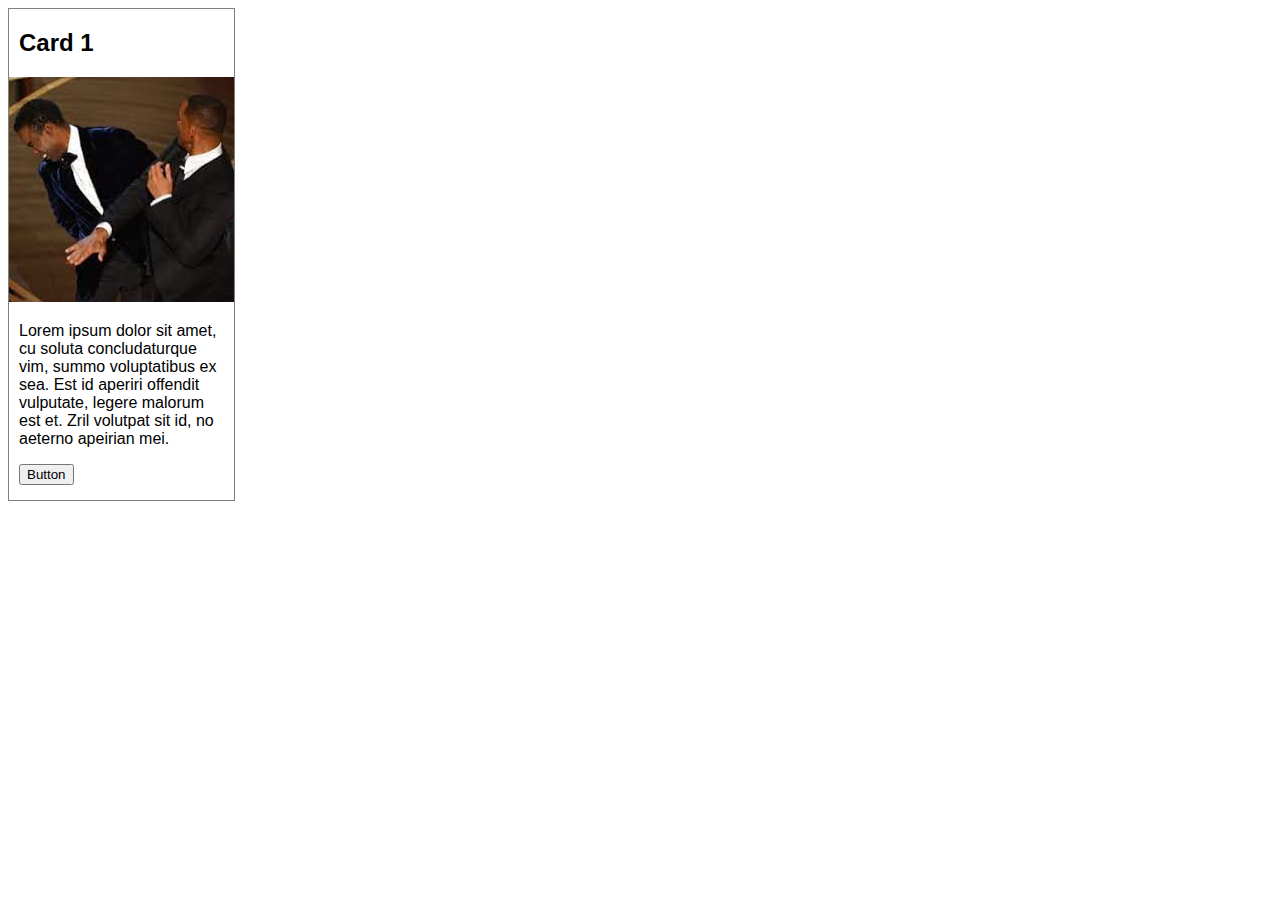
<file: lab01/exercise01/index.html>
<!DOCTYPE html>
<html lang="en" >
<head>
    <meta charset="UTF-8">
    <title>HTML Box Model</title>
    <link rel="stylesheet" href="style.css">
</head>
<body>

    <section>
        <h2>Card 1</h2>
        <img src="[data-uri]" alt="*slap noise*" />
        <p>Lorem ipsum dolor sit amet, cu soluta concludaturque vim, summo voluptatibus ex sea. Est id aperiri offendit vulputate, legere malorum est et. Zril volutpat sit id, no aeterno apeirian mei.</p>
        <button>Button</button>
    </section>
  
</body>
</html>
</file>
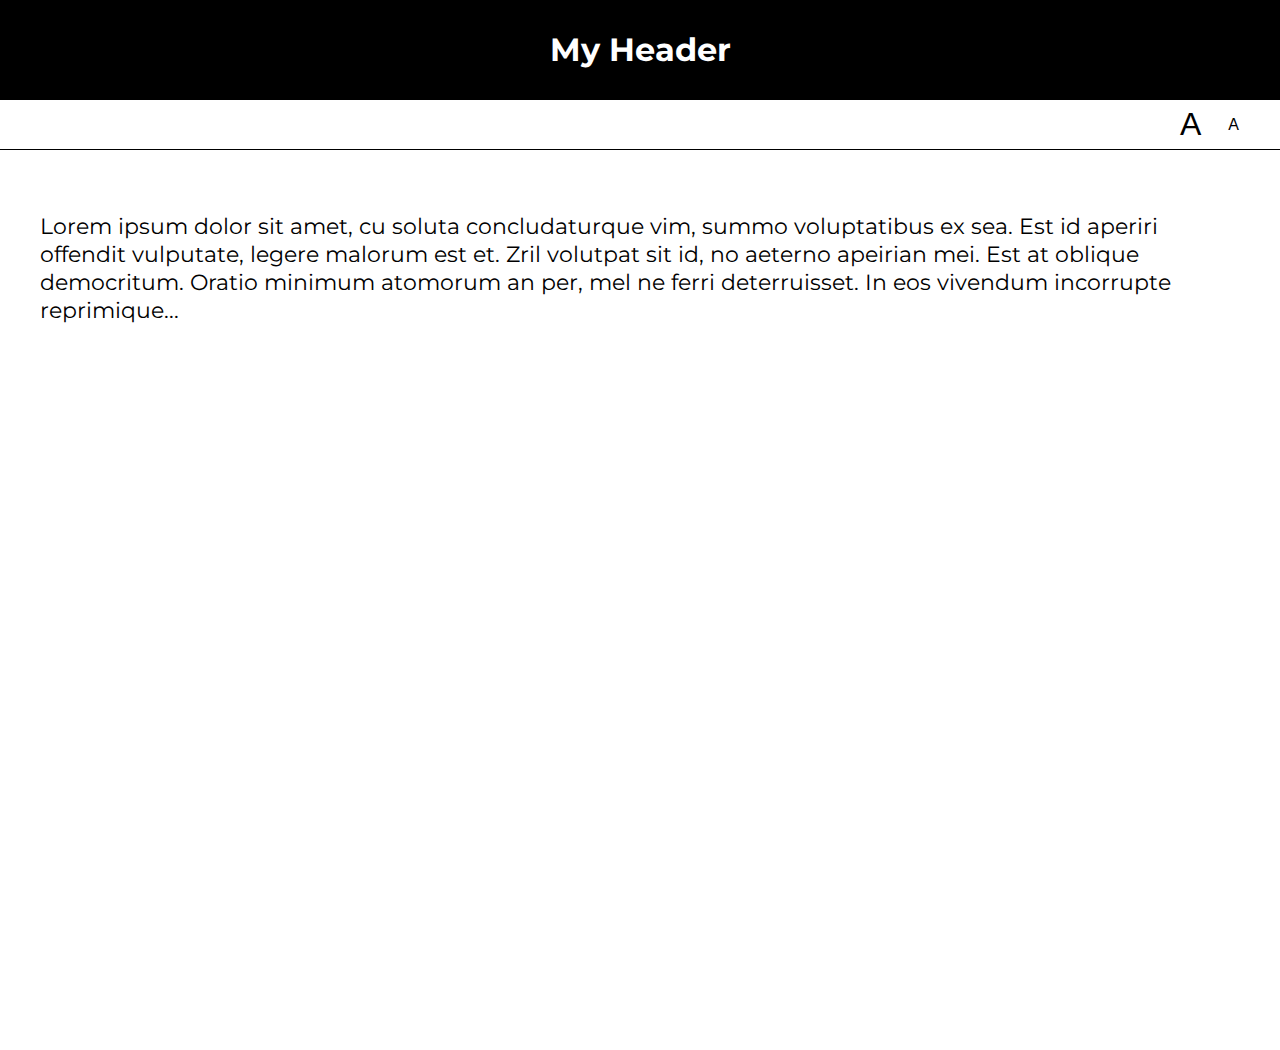
<file: lab06/01-font-switcher/index.html>
<!DOCTYPE html>
<html lang="en">
<head>
    <meta charset="UTF-8">
    <title>Lab 05: Font Switcher</title>
      <link rel="stylesheet" href="../style.css">
      <script src="index.js" defer></script>
</head>
<body class="high-contrast">
    <div class="container">

        <header><h1>My Header</h1></header>

        <nav>
            <button id="a1" title="Make font bigger">A</button>
            <button id="a2" title="Make font smaller">A</button>
        </nav>

        <div class="content">
            <p>
                Lorem ipsum dolor sit amet, cu soluta concludaturque vim,
                summo voluptatibus ex sea. Est id aperiri offendit vulputate,
                legere malorum est et. Zril volutpat sit id, no aeterno apeirian
                mei. Est at oblique democritum. Oratio minimum atomorum an per,
                mel ne ferri deterruisset. In eos vivendum incorrupte reprimique...
            </p>
        </div>

    </div>
</body>
</html>
</file>
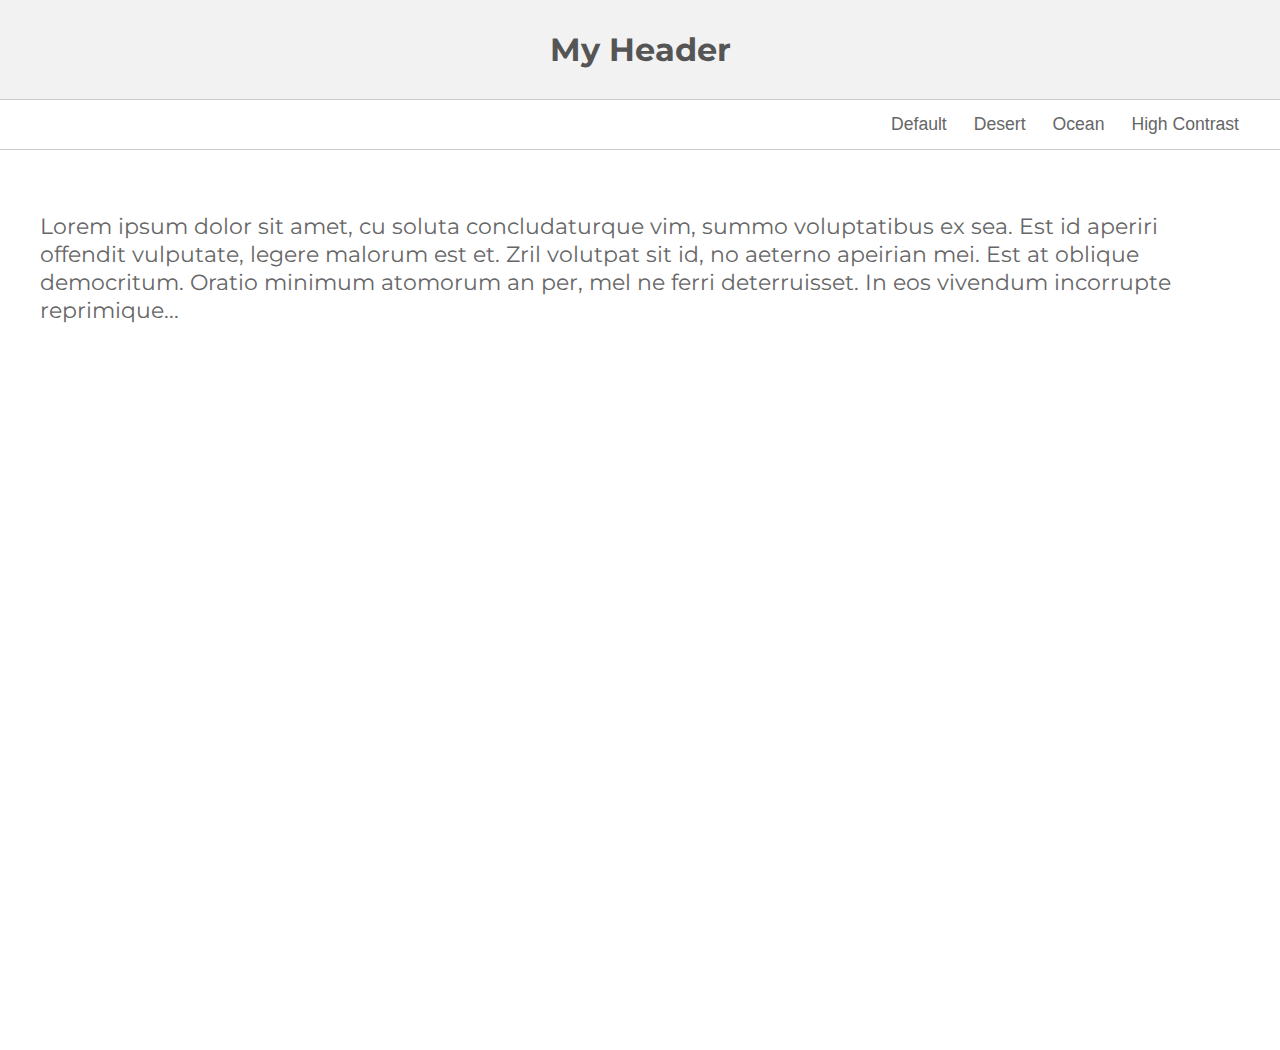
<file: lab06/02-theme-switcher/index.html>
<!DOCTYPE html>
<html lang="en" >

<head>
    <meta charset="UTF-8">
    <title>Lab 05: Theme Switcher</title>
    <link rel="stylesheet" href="../style.css">
    <script src="index.js" defer></script>
  
</head>

<body>

    <section class="container">
        <header><h1>My Header</h1></header>
        <nav>
            <button id="default" title="Change to 'Default' theme">Default</button>
            <button id="desert" title="Change to 'Desert' theme">Desert</button>
            <button id="ocean" title="Change to 'Ocean' theme">Ocean</button>
            <button id="high-contrast" title="Change to 'High Contrast' theme">High Contrast</button>
        </nav>
        <div class="content">
            <p>Lorem ipsum dolor sit amet, cu soluta concludaturque vim, summo voluptatibus ex sea. Est id aperiri offendit vulputate, legere malorum est et. Zril volutpat sit id, no aeterno apeirian mei. Est at oblique democritum. Oratio minimum atomorum an per,
            mel ne ferri deterruisset. In eos vivendum incorrupte reprimique...</p>
        </div>
    </section>
</body>

</html>
</file>
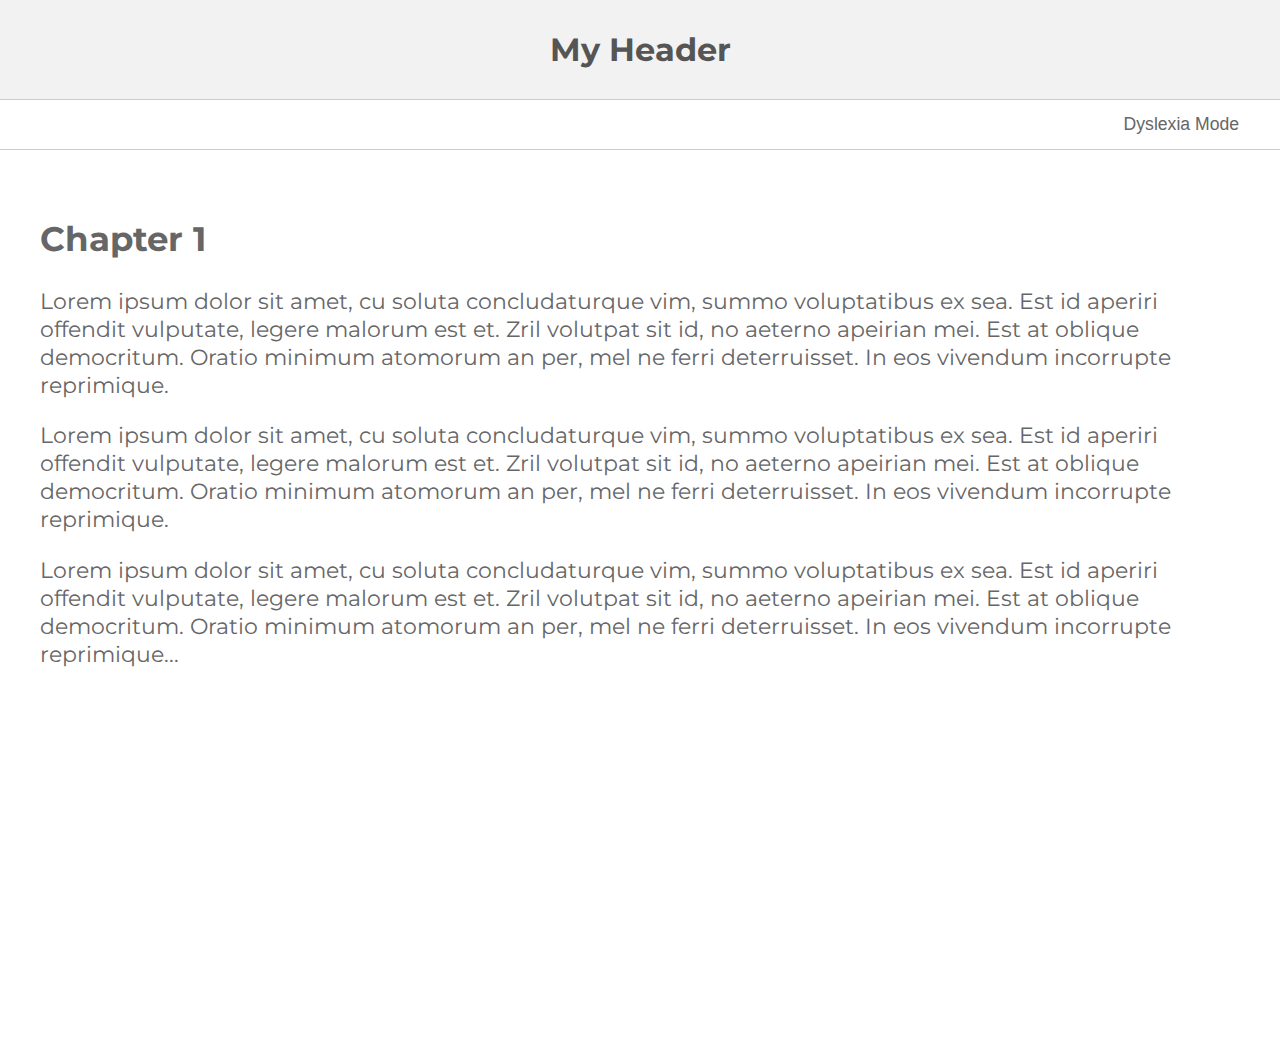
<file: lab06/03-dyslexia-mode/index.html>
<!DOCTYPE html>
<html lang="en">
<head>
    <meta charset="UTF-8">
    <title>Lab 05: Dyslexia Mode</title>
      <link rel="stylesheet" href="../style.css">
      <script src="index.js" defer></script>
</head>
<body>
    <div class="container">

        <header><h1>My Header</h1></header>

        <nav>
            <button id="dyslexia-toggle" href="#">Dyslexia Mode</button>
        </nav>

        <div class="content">
            <h2>Chapter 1</h2>
            <p>
                Lorem ipsum dolor sit amet, cu soluta concludaturque vim,
                summo voluptatibus ex sea. Est id aperiri offendit vulputate,
                legere malorum est et. Zril volutpat sit id, no aeterno apeirian
                mei. Est at oblique democritum. Oratio minimum atomorum an per,
                mel ne ferri deterruisset. In eos vivendum incorrupte reprimique.

            </p>

            <p>
                Lorem ipsum dolor sit amet, cu soluta concludaturque vim,
                summo voluptatibus ex sea. Est id aperiri offendit vulputate,
                legere malorum est et. Zril volutpat sit id, no aeterno apeirian
                mei. Est at oblique democritum. Oratio minimum atomorum an per,
                mel ne ferri deterruisset. In eos vivendum incorrupte reprimique.
                
            </p>

            <p>
                Lorem ipsum dolor sit amet, cu soluta concludaturque vim,
                summo voluptatibus ex sea. Est id aperiri offendit vulputate,
                legere malorum est et. Zril volutpat sit id, no aeterno apeirian
                mei. Est at oblique democritum. Oratio minimum atomorum an per,
                mel ne ferri deterruisset. In eos vivendum incorrupte reprimique...
                
            </p>
        </div>

    </div>
</body>
</html>
</file>
<file: lab01/exercise01/style.css>
body * {
    box-sizing: border-box;
}

body {
    font-family: Arial, Helvetica, sans-serif;
}

/*
Add some style blocks below this line to style the card.
*/

section {
    display: block;
    width: 227px;
    border-style: solid;
    border-color: grey;
    border-width: thin;
}

p {
    padding: 0px 10px 0px 10px;
}

button{
    margin: 0px 10px 15px 10px;
}

h2{
    padding: 0px 10px 0px 10px;
}
</file>
<file: lab06/style.css>
@import url(https://fonts.googleapis.com/css?family=Montserrat:400,700);

document, body {
   margin: 0px;
   font-family: 'Montserrat';
}

body * {
   box-sizing: border-box;
}

.container {
    min-height: 100vh;
    display: flex;
    flex-direction: column;
}

header, nav {
   display: flex;
   justify-content: center;
   height: 100%;
}

header {
    align-items: center;
    color: #555;
    border-bottom: solid 1px #CCC;
    background-color: #F2F2F2;
    height: 100px;
}
nav {
    height: 50px;
    border-bottom: solid 1px #CCC;
    justify-content: flex-end;
    padding-right: 20px;
}

button {
    background-color: transparent;
    border: 0px;
    text-decoration: none;
    font-size: 1.1em;
    color: #666;
    margin-right: 15px;
}

#a1 {
   font-size: 2em;
}
#a2 {
   font-size: 1em;
}

.content {
   padding: 40px;
   font-size: 1.4em;
   color: #666;
   min-height: 100vh;
}


/******************/
/* Custom Classes */
/******************/

.ocean header {
   background: #434a6c;
   color: white;
   font-family: 'Montserrat';
}
.ocean button, .ocean .content {
    color: #434a6c;
}
.ocean .content {
   background: #99cccc;
   line-height: 1.6em;
}
.ocean header, .ocean nav {
    border-bottom: solid 1px #434a6c;
}

.desert header {
    background: #A8651E;
    color: #EFDEC2;
}
.desert button {
    color: #A8651E;
}
.desert .content {
    background: #EFDEC2;
    color: #A8651E;
}
.desert header, .desert nav {
    border-bottom: solid 1px #774713;
}

.high-contrast header {
    background: black;
    color: white;
}
.high-contrast .content {
    background: white;
    color: black;
}
.high-contrast header, .high-contrast nav {
    border-bottom: solid 1px black;
}
.high-contrast header {
    background: black;
    color: white;
}
.high-contrast button {
    color: black;
}

.dyslexia-mode {
    letter-spacing: 0.35ch;
    word-spacing: 1.225ch; /* 3.5x letter-spacing */
    font-variant-ligatures: none; /* explicitly disable ligatures */
    line-height: 2.0;
}
.dyslexia-mode * {
    color: #000;
    font-size: 120%;
}

.dyslexia-mode h2 {
    font-size: 150%;
    text-align:center;
}

.dyslexia-mode h1 {
    font-size: 150%;
}

.dyslexia-mode p {
    margin-top: 3.5em;
    font-size: 150%;
    padding-left: 10%;
    padding-right: 10%;
 }
</file>
